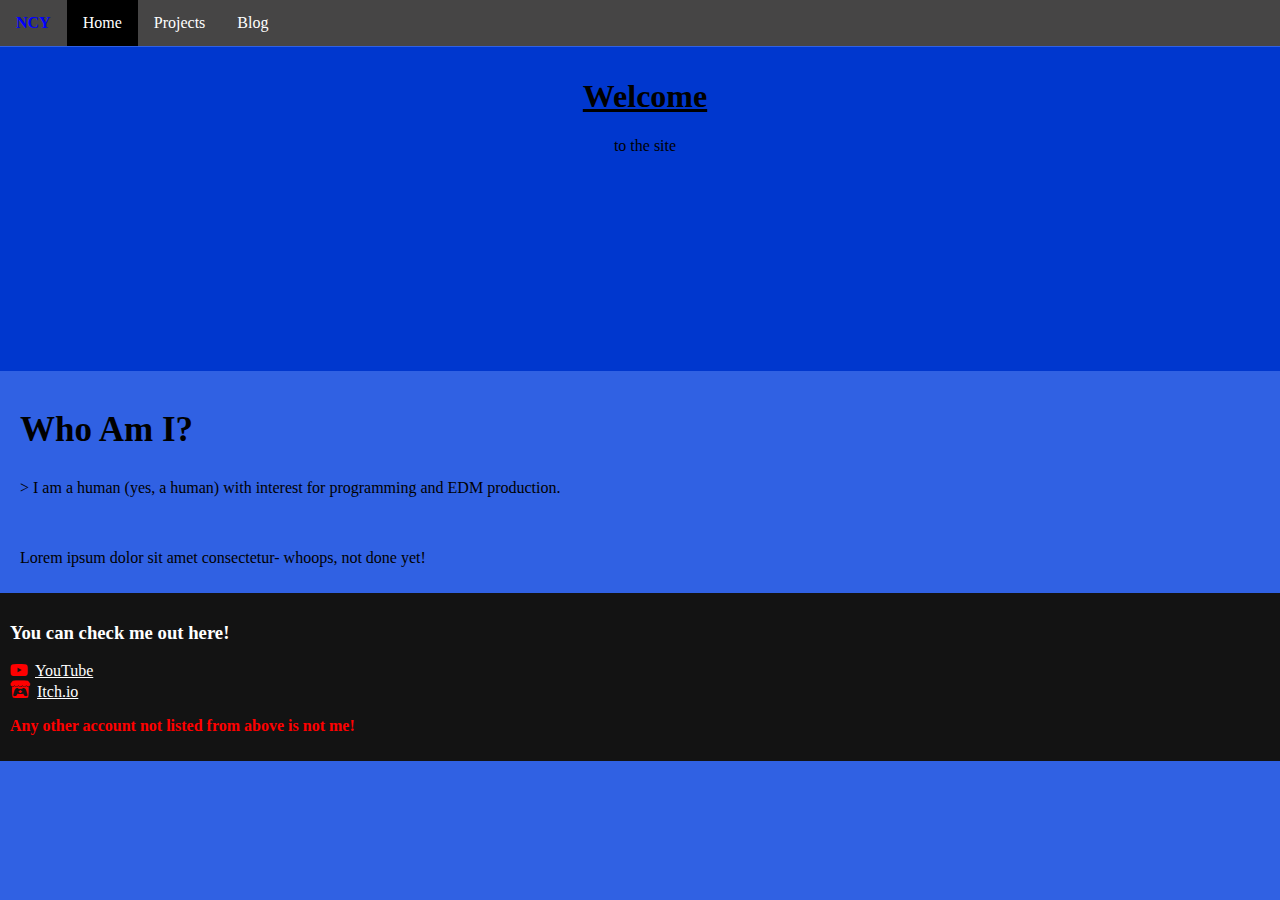
<file: index.html>
<!DOCTYPE html>
<html>
    <head>
        <title>NCY</title>
        <meta name="viewport" content="width=device-width, initial-scale=1.0">
        <link rel="stylesheet" href="dastyle.css">
        <link rel="stylesheet" href="https://cdnjs.cloudflare.com/ajax/libs/font-awesome/6.5.1/css/all.min.css">
        <link rel="icon" type="image/png" href="/home/ncy/thesiteofmebutfixedprbly/logo.jpg">
    </head>
    <header>
        <ul class="damainnav">
            <li id="name"><strong>NCY</strong></li>
            <li><a class="active">Home</a></li>
            <li><a href="projects.html">Projects</a></li>
            <li><a href="blog.html">Blog</a></li>
        </ul>
    </header>
    <body style="margin: 0; padding: 0;">
        <div class="firsthead">
            <h1><u>Welcome</u></h1>
            <p>to the site</p>
        </div>
        <div class="content-block">
            <h2 style="font-size: 35px;">Who Am I?</h2>
            <p>> I am a human (yes, a human) with interest for programming and EDM production.</p>
        </div>
        <div class="content-block">
            <p>Lorem ipsum dolor sit amet consectetur- whoops, not done yet!</p>
        </div>
        <div>
    </body>
    <footer>
        <h3>You can check me out here!</h3>
        <i class="fa-brands fa-youtube icon" style="margin-right: 7px; color: red;"></i><a href="https://youtube.com/@ncy-wz4dj">YouTube</a><br>
        <i class="fa-brands fa-itch-io icon" style="margin-right: 7px; font-size: 20px; color: red;"></i><a href="https://ncythedevnoob.itch.io">Itch.io</a>
        <p style="color: red;"><strong>Any other account not listed from above is not me!</strong></p>
    </footer>
</html>
</file>
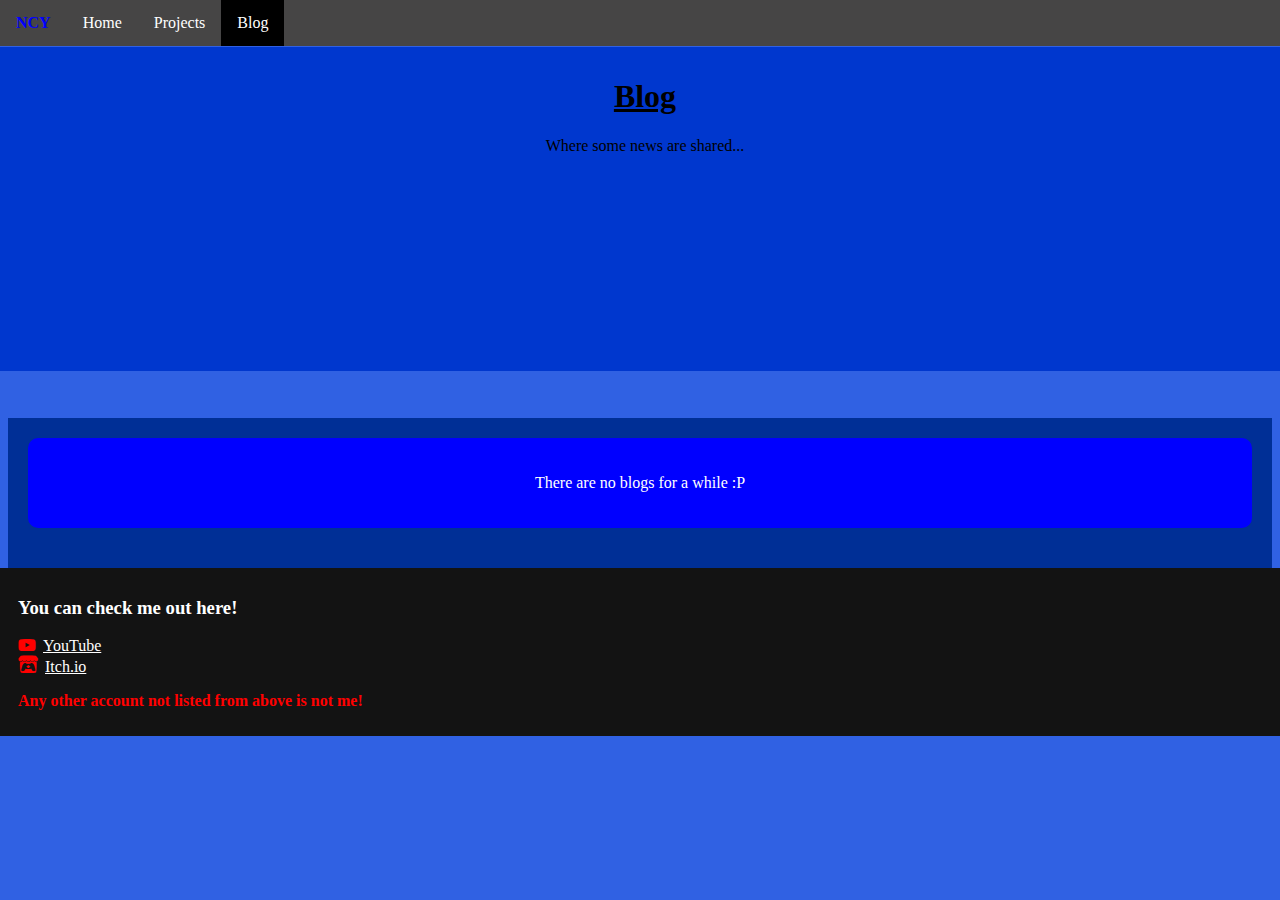
<file: blog.html>
<!DOCTYPE html>
<html>
    <head>
        <title>NCY's Blog</title>
        <meta name="viewport" content="width=device-width, initial-scale=1.0">
        <link rel="stylesheet" href="dastyle.css">
        <link rel="stylesheet" href="https://cdnjs.cloudflare.com/ajax/libs/font-awesome/6.5.1/css/all.min.css">
        <link rel="icon" type="image/png" href="/home/ncy/thesiteofmebutfixedprbly/logo.jpg">
    </head>
    <header>
        <ul class="damainnav">
            <li id="name"><strong>NCY</strong></li>
            <li><a href="index.html">Home</a></li>
            <li><a href="projects.html">Projects</a></li>
            <li><a class="active">Blog</a></li>
        </ul>
    </header>
    <body>
        <div class="firsthead">
            <h1><u>Blog</u></h1>
            <p>Where some news are shared...</p>
        </div>
        <div class="blog">
            <div>
                <p>There are no blogs for a while :P</p>
            </div>
        </div>
    </body>
    <footer>
        <h3>You can check me out here!</h3>
        <i class="fa-brands fa-youtube icon" style="margin-right: 7px; color: red;"></i><a href="https://youtube.com/@ncy-wz4dj">YouTube</a><br>
        <i class="fa-brands fa-itch-io icon" style="margin-right: 7px; font-size: 20px; color: red;"></i><a href="https://ncythedevnoob.itch.io">Itch.io</a>
        <p style="color: red;"><strong>Any other account not listed from above is not me!</strong></p>
    </footer>
</html>
</file>
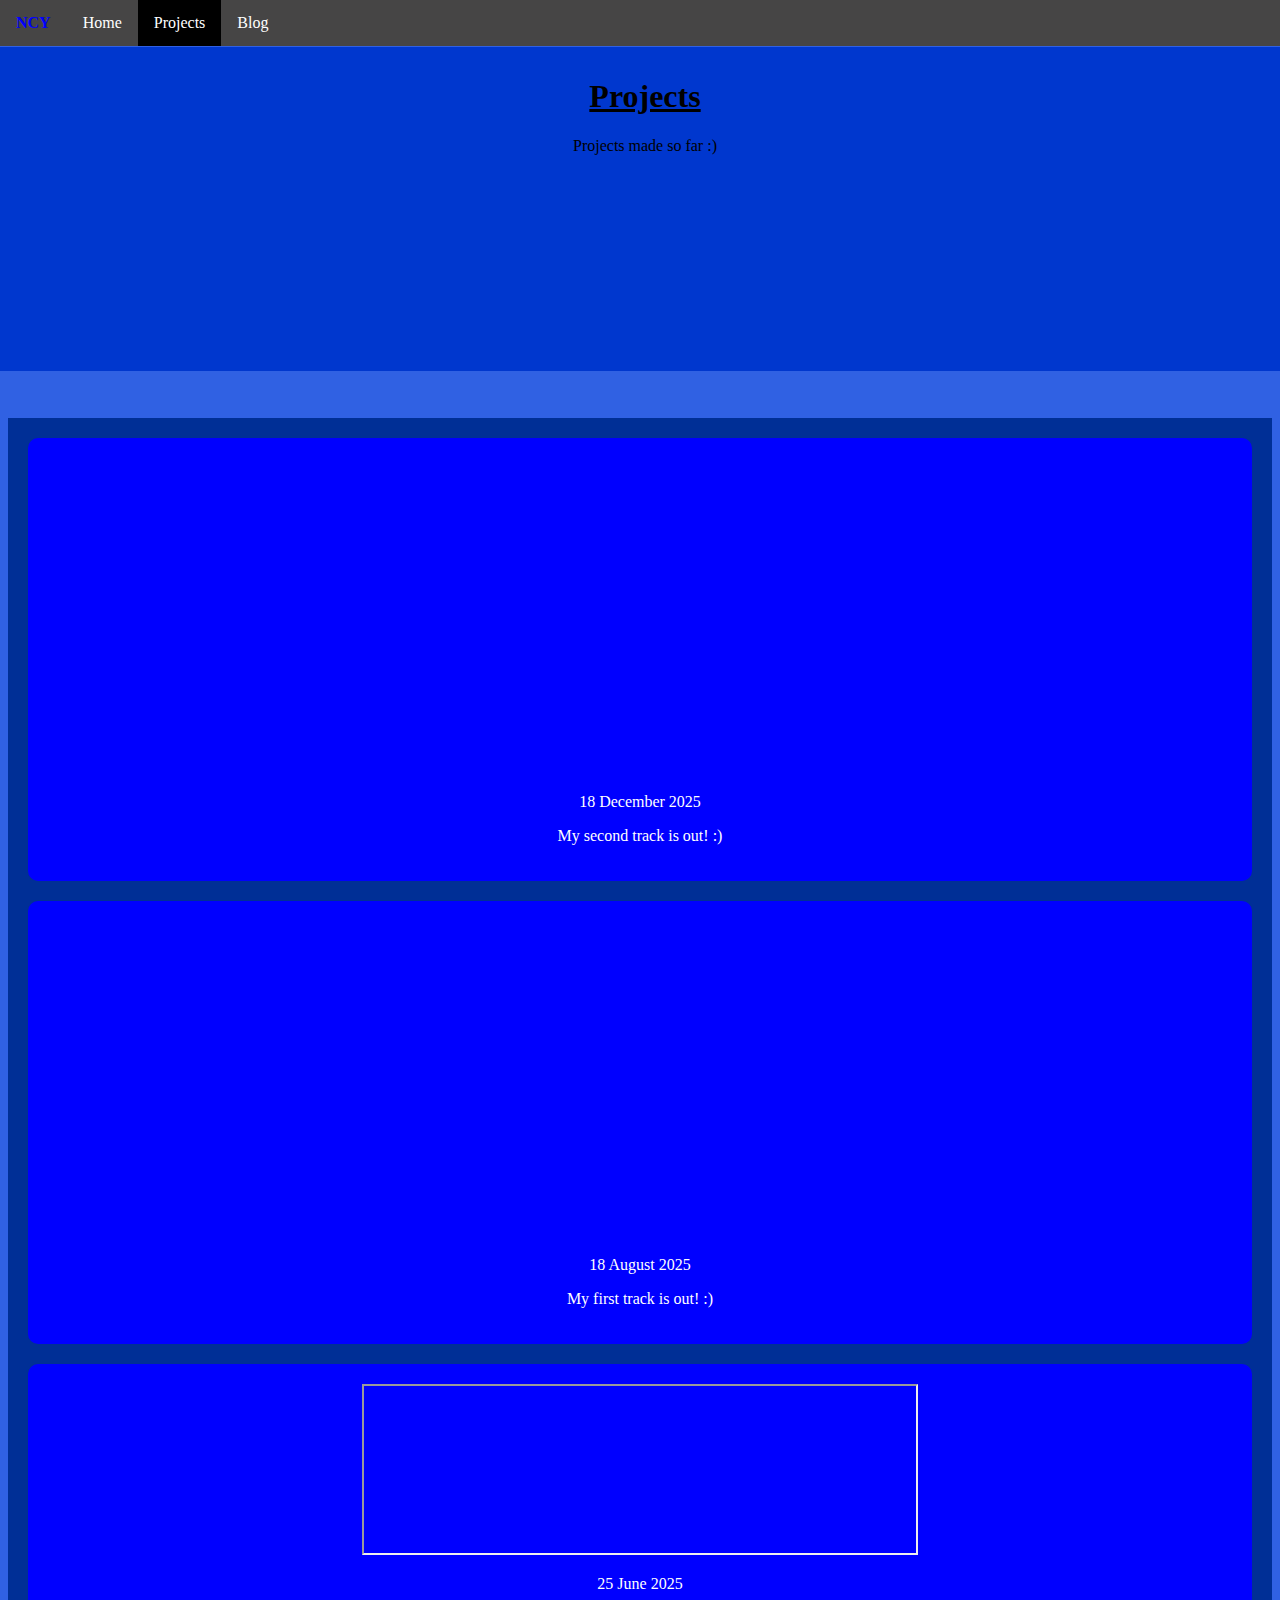
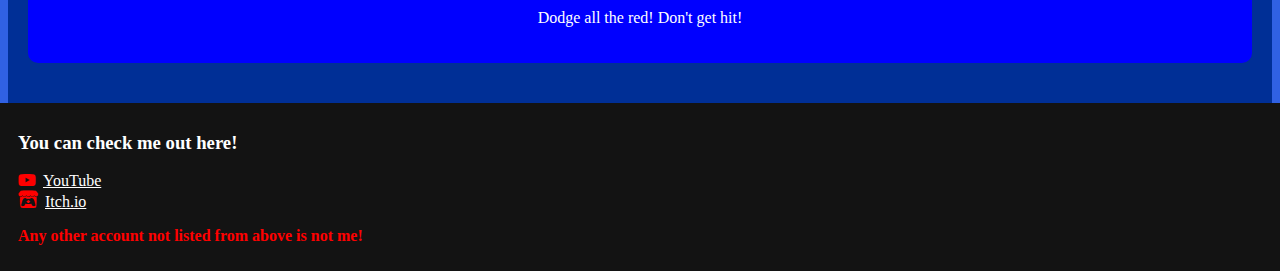
<file: projects.html>
<!DOCTYPE html>
<html>
    <head>
        <title>NCY's Projects</title>
        <meta name="viewport" content="width=device-width, initial-scale=1.0">
        <link rel="stylesheet" href="dastyle.css">
        <link rel="stylesheet" href="https://cdnjs.cloudflare.com/ajax/libs/font-awesome/6.5.1/css/all.min.css">
        <link rel="icon" type="image/png" href="/home/ncy/thesiteofmebutfixedprbly/logo.jpg">
    </head>
    <body>
        <ul class="damainnav">
            <li id="name"><strong>NCY</strong></li>
            <li><a href="index.html">Home</a></li>
            <li><a class="active">Projects</a></li>
            <li><a href="blog.html">Blog</a></li>
        </ul>
        <div class="firsthead">
            <h1><u>Projects</u></h1>
            <p>Projects made so far :)</p>
        </div>
        <div class="blog">
            <div>
                <iframe width="560" height="315" src="https://www.youtube-nocookie.com/embed/hricrOTbg7k?si=9TMC9SpZysZQNsYH" title="YouTube video player" frameborder="0" allow="accelerometer; autoplay; clipboard-write; encrypted-media; gyroscope; picture-in-picture; web-share" referrerpolicy="strict-origin-when-cross-origin" allowfullscreen></iframe>
                <p>18 December 2025</p>
                <p>My second track is out! :)</p>
            </div>
            <div>
                <iframe width="560" height="315" src="https://www.youtube-nocookie.com/embed/5lRRwcvSbWM?si=ODp4s39ECO5q-U9A" title="YouTube video player" frameborder="0" allow="accelerometer; autoplay; clipboard-write; encrypted-media; gyroscope; picture-in-picture; web-share" referrerpolicy="strict-origin-when-cross-origin" allowfullscreen></iframe>
                <p>18 August 2025</p>
                <p>My first track is out! :)</p>
            </div>
            <div>
                <iframe src="https://itch.io/embed/3674788?bg_color=ff6c74&amp;fg_color=222222&amp;link_color=a60100&amp;border_color=ff3f34" width="552" height="167"><a href="https://ncythedevnoob.itch.io/dodge-the-red">Dodge the Red! by NCY</a></iframe>
                <p>25 June 2025</p>
                <p>Dodge all the red! Don't get hit!</p>
            </div>
        </div>
    </body>
    <footer>
        <h3>You can check me out here!</h3>
        <i class="fa-brands fa-youtube icon" style="margin-right: 7px; color: red;"></i><a href="https://youtube.com/@ncy-wz4dj">YouTube</a><br>
        <i class="fa-brands fa-itch-io icon" style="margin-right: 7px; font-size: 20px; color: red;"></i><a href="https://ncythedevnoob.itch.io">Itch.io</a>
        <p style="color: red;"><strong>Any other account not listed from above is not me!</strong></p>
    </footer>
</html>
</file>
<file: dastyle.css>
body {
    background-color: rgb(48, 97, 227);
}

#name {
    display: block;
    color: blue;
    padding: 14px 16px;

}

.damainnav {
    position: fixed;
    top: 0;
    left: 0;
    background-color: rgb(70, 69, 69);
    list-style-type: none;
    width: 100%;
    margin: 0;
    padding: 0;
    display: flex;
}

.damainnav li {
    float: left;
}

.damainnav li a {
    display: block;
    color: white;
    padding: 14px 16px;
    text-decoration: none;
}

.damainnav li a.active {
    background-color: black;
}

.damainnav li a:hover {
    background-color: darkgray;
}

.firsthead {
    background-color: rgb(0, 55, 206);
    margin-top: 47px;
    margin-right: -10px;
    margin-left: -10px;
    padding: 10px 0 200px 10px;
    text-align: center;
}

.content-block {
    padding: 10px 0 10px 20px;
}

footer {
    background-color: rgb(19, 19, 19);
    padding: 10px 0 10px 20px;
    margin: 0 -10px -10px -10px;
}

footer a {
    color: white;
}

footer h3 {
    color: white;
}

.blog {
    margin-top: 47px;
    background-color: rgb(0, 47, 150);
    padding: 20px 20px 20px 20px;
    text-align: center;
}

.blog p {
    color: white;
}

.blog div {
    background-color: blue;
    padding: 20px 20px 20px 20px;
    border-radius: 10px;
    margin-bottom: 20px;
}

.blog div iframe {
    max-width: 100%;
}
</file>
